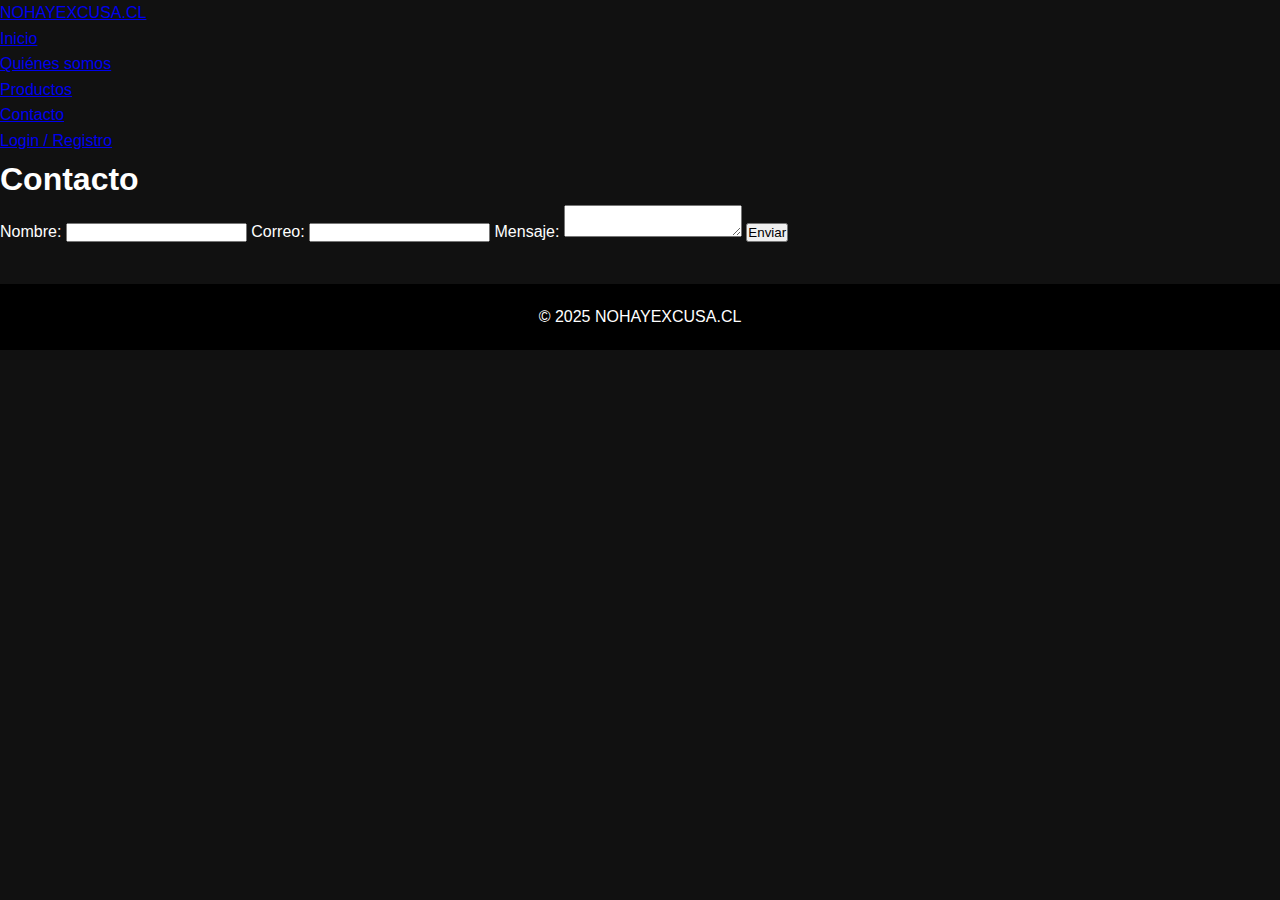
<file: contacto.html>
<!DOCTYPE html>
<html lang="es">
<head>
  <meta charset="UTF-8">
  <meta name="viewport" content="width=device-width, initial-scale=1.0">
  <title>Contacto - NOHAYEXCUSA.CL</title>
  <link rel="stylesheet" href="css/style.css">
</head>
<body>
  <header>
    <nav>
      <a href="index.html">NOHAYEXCUSA.CL</a>
      <ul>
        <li><a href="index.html">Inicio</a></li>
        <li><a href="nosotros.html">Quiénes somos</a></li>
        <li><a href="productos.html">Productos</a></li>
        <li><a href="contacto.html">Contacto</a></li>
        <li><a href="login.html">Login / Registro</a></li>
      </ul>
    </nav>
  </header>

  <main>
    <h1>Contacto</h1>
    <form id="contactForm" novalidate>
      <label for="contact-name">Nombre:</label>
      <input type="text" id="contact-name" maxlength="100" required>
      <span id="error-name"></span>

      <label for="contact-email">Correo:</label>
      <input type="email" id="contact-email" required pattern="^[a-zA-Z0-9._%+-]+@(duoc\.cl|profesor\.duoc\.cl|gmail\.com)$">
      <span id="error-email"></span>

      <label for="contact-message">Mensaje:</label>
      <textarea id="contact-message" maxlength="500" required></textarea>
      <span id="error-message"></span>

      <button type="submit">Enviar</button>
    </form>
    <div id="contact-success-msg"></div>
  </main>

  <footer>
    <p>&copy; 2025 NOHAYEXCUSA.CL</p>
  </footer>

  <script src="js/main.js" defer></script>
</body>
</html>
</file>
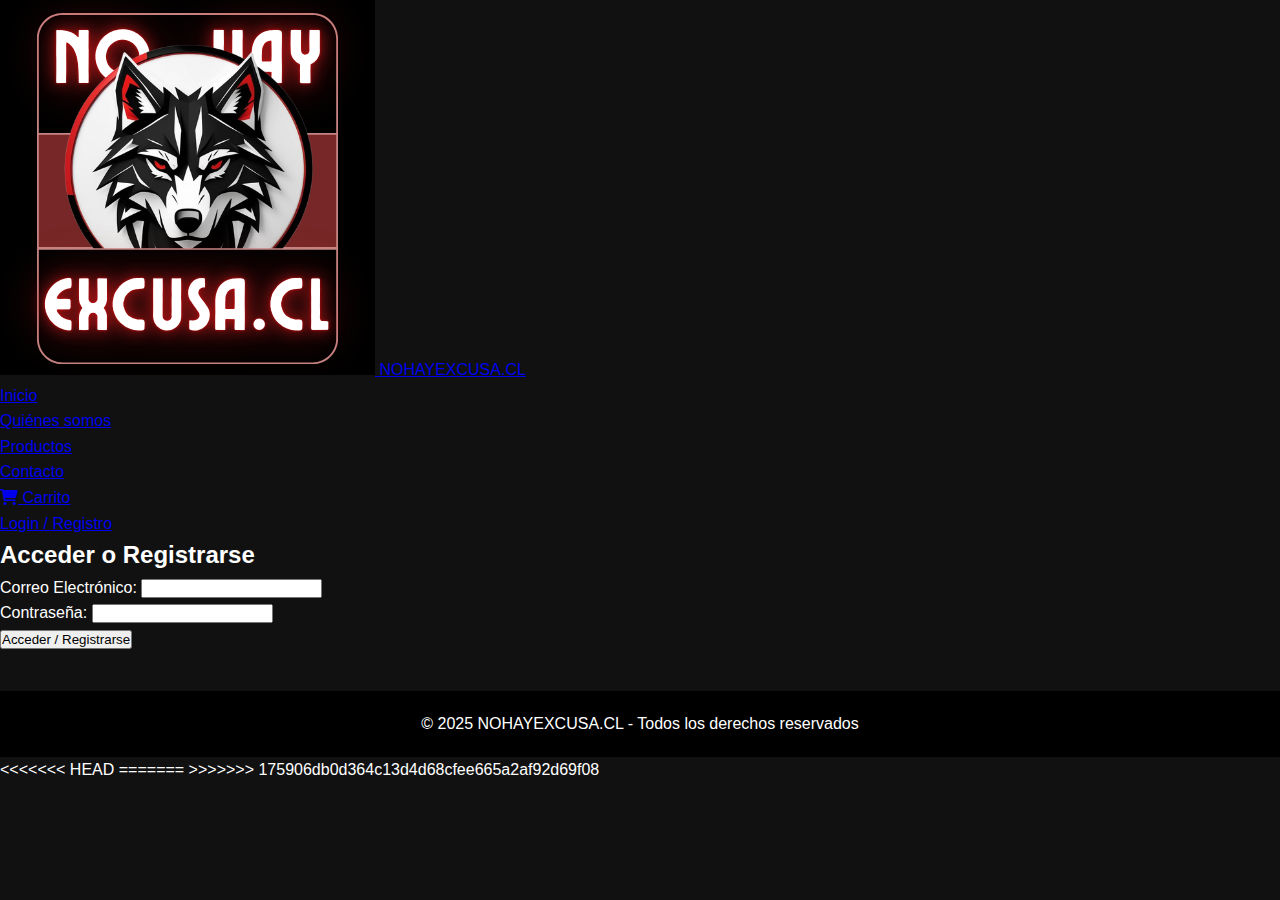
<file: login.html>
<!DOCTYPE html>
<html lang="es">
<head>
  <meta charset="UTF-8">
  <meta name="viewport" content="width=device-width, initial-scale=1.0">
  <title>Login / Registro - NOHAYEXCUSA.CL</title>
  <link rel="stylesheet" href="https://cdnjs.cloudflare.com/ajax/libs/font-awesome/6.0.0-beta3/css/all.min.css">
  <link rel="stylesheet" href="css/style.css">
</head>
<body>
  <header>
    <nav>
      <a href="index.html" class="brand">
        <img src="images/logo.png" alt="Logo de NOHAYEXCUSA.CL" class="logo">
        <span>NOHAYEXCUSA.CL</span>
      </a>
      <ul>
        <li><a href="index.html">Inicio</a></li>
        <li><a href="index.html#nosotros">Quiénes somos</a></li>
        <li><a href="index.html#productos">Productos</a></li>
        <li><a href="index.html#contacto">Contacto</a></li>
        <li><a href="index.html#carrito"><i class="fas fa-shopping-cart"></i> Carrito</a></li>
        <li><a href="login.html">Login / Registro</a></li>
      </ul>
    </nav>
  </header>

  <main>
    <div class="form-container">
      <h2>Acceder o Registrarse</h2>
      <form id="loginForm" novalidate>
        <div class="form-group">
          <label for="login-email">Correo Electrónico:</label>
          <input 
            type="email" 
            id="login-email" 
            name="login-email" 
            maxlength="100" 
            required
            pattern="^[a-zA-Z0-9._%+-]+@(duoc\.cl|profesor\.duoc\.cl|gmail\.com)$"
            aria-describedby="error-email">
          <span class="error-msg" id="error-email"></span>
        </div>

        <div class="form-group">
          <label for="login-password">Contraseña:</label>
          <input 
            type="password" 
            id="login-password" 
            name="login-password" 
            minlength="4" 
            maxlength="10" 
            required 
            aria-describedby="error-password">
          <span class="error-msg" id="error-password"></span>
        </div>

        <button type="submit" class="btn">Acceder / Registrarse</button>
      </form>
      <div id="login-msg" class="login-msg" role="status" aria-live="polite"></div>
    </div>
  </main>

  <footer>
    <p>&copy; 2025 NOHAYEXCUSA.CL - Todos los derechos reservados</p>
  </footer>

  <script src="js/login.js"></script>
</body>
<<<<<<< HEAD
</html>
=======
</html>
>>>>>>> 175906db0d364c13d4d68cfee665a2af92d69f08
</file>
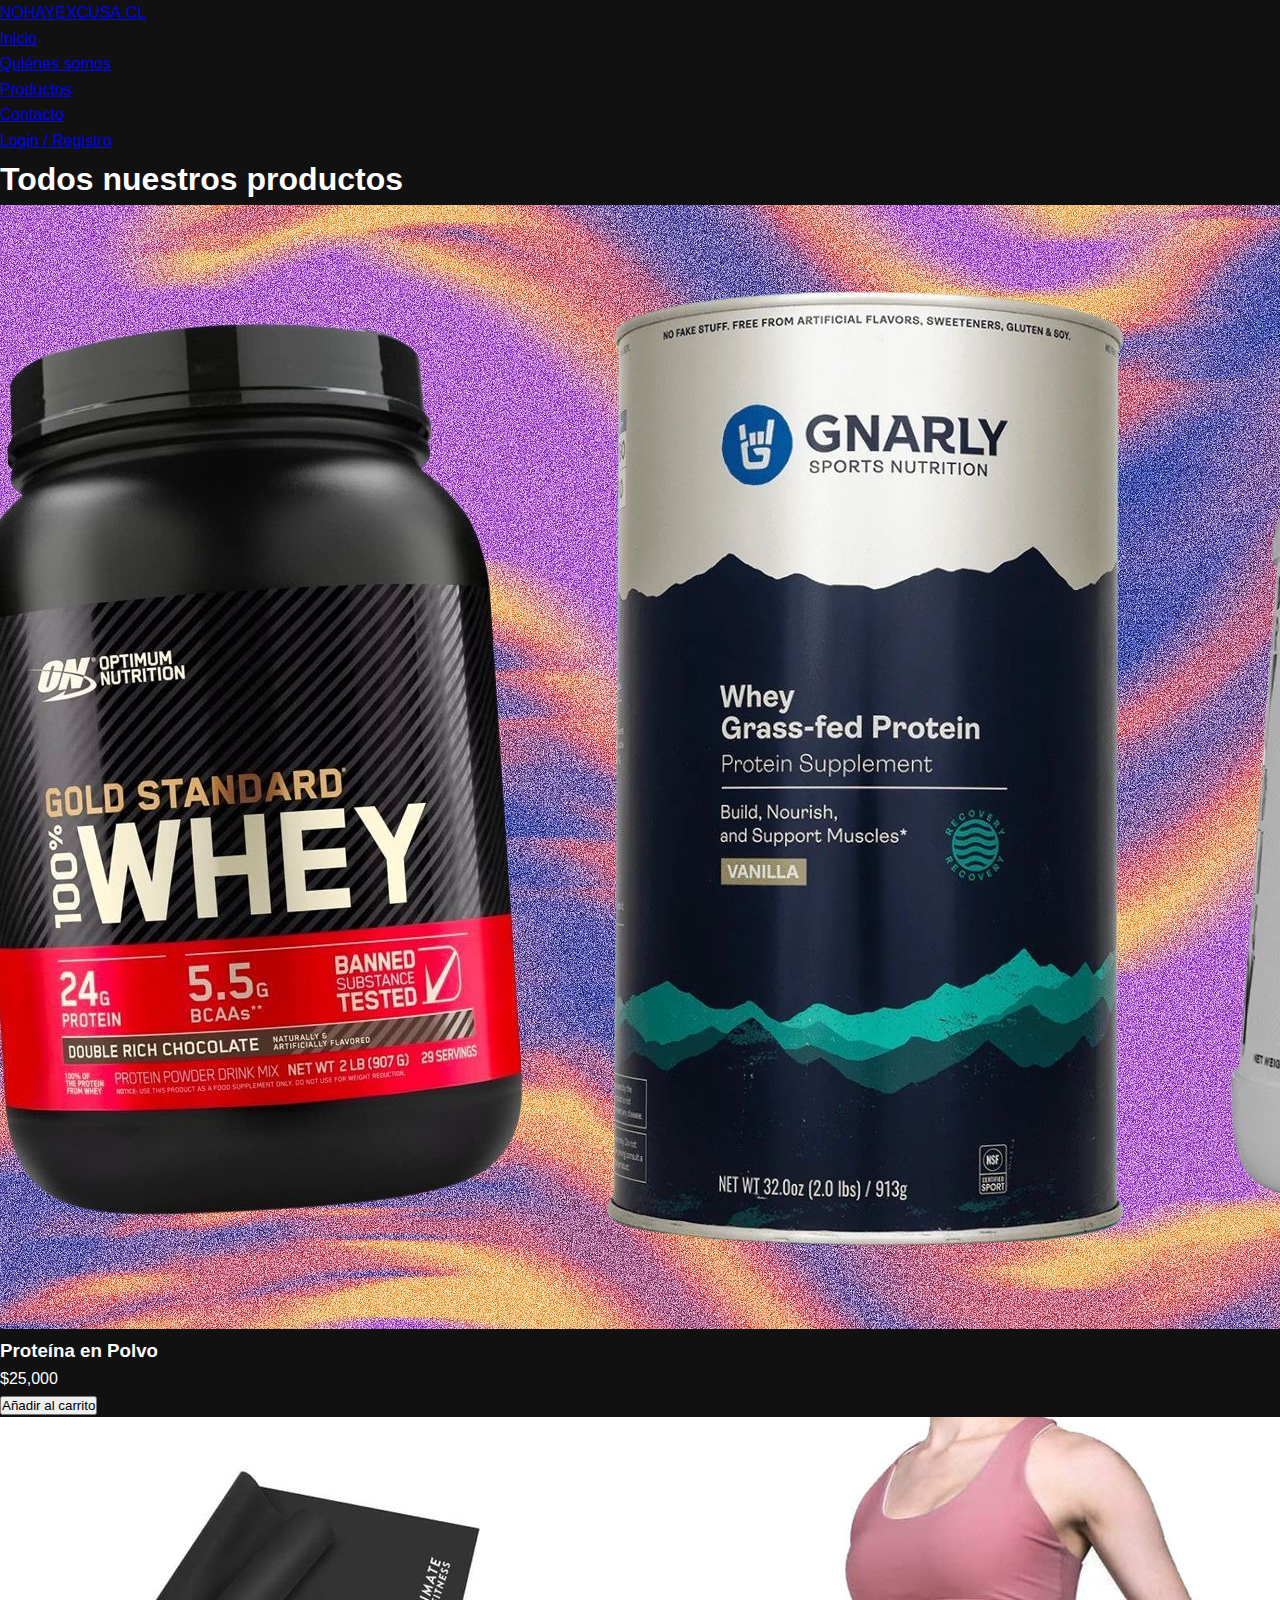
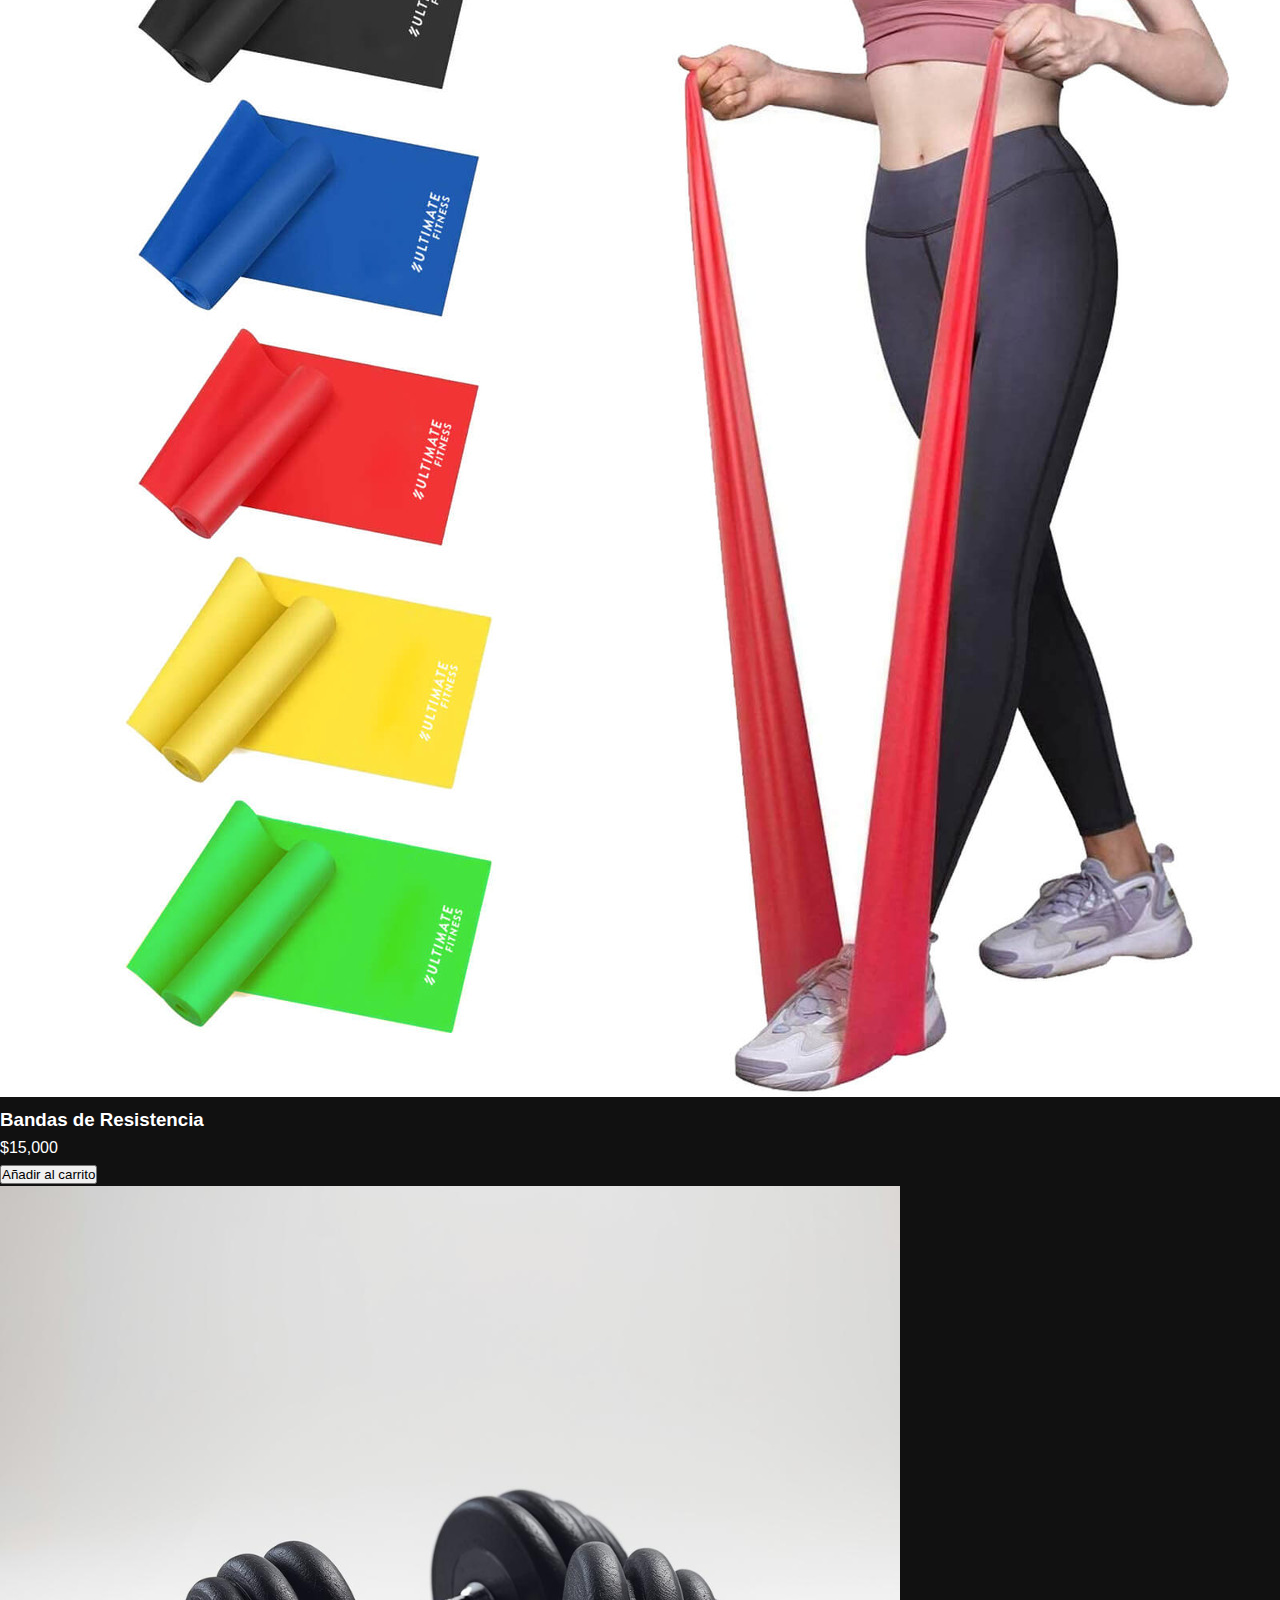
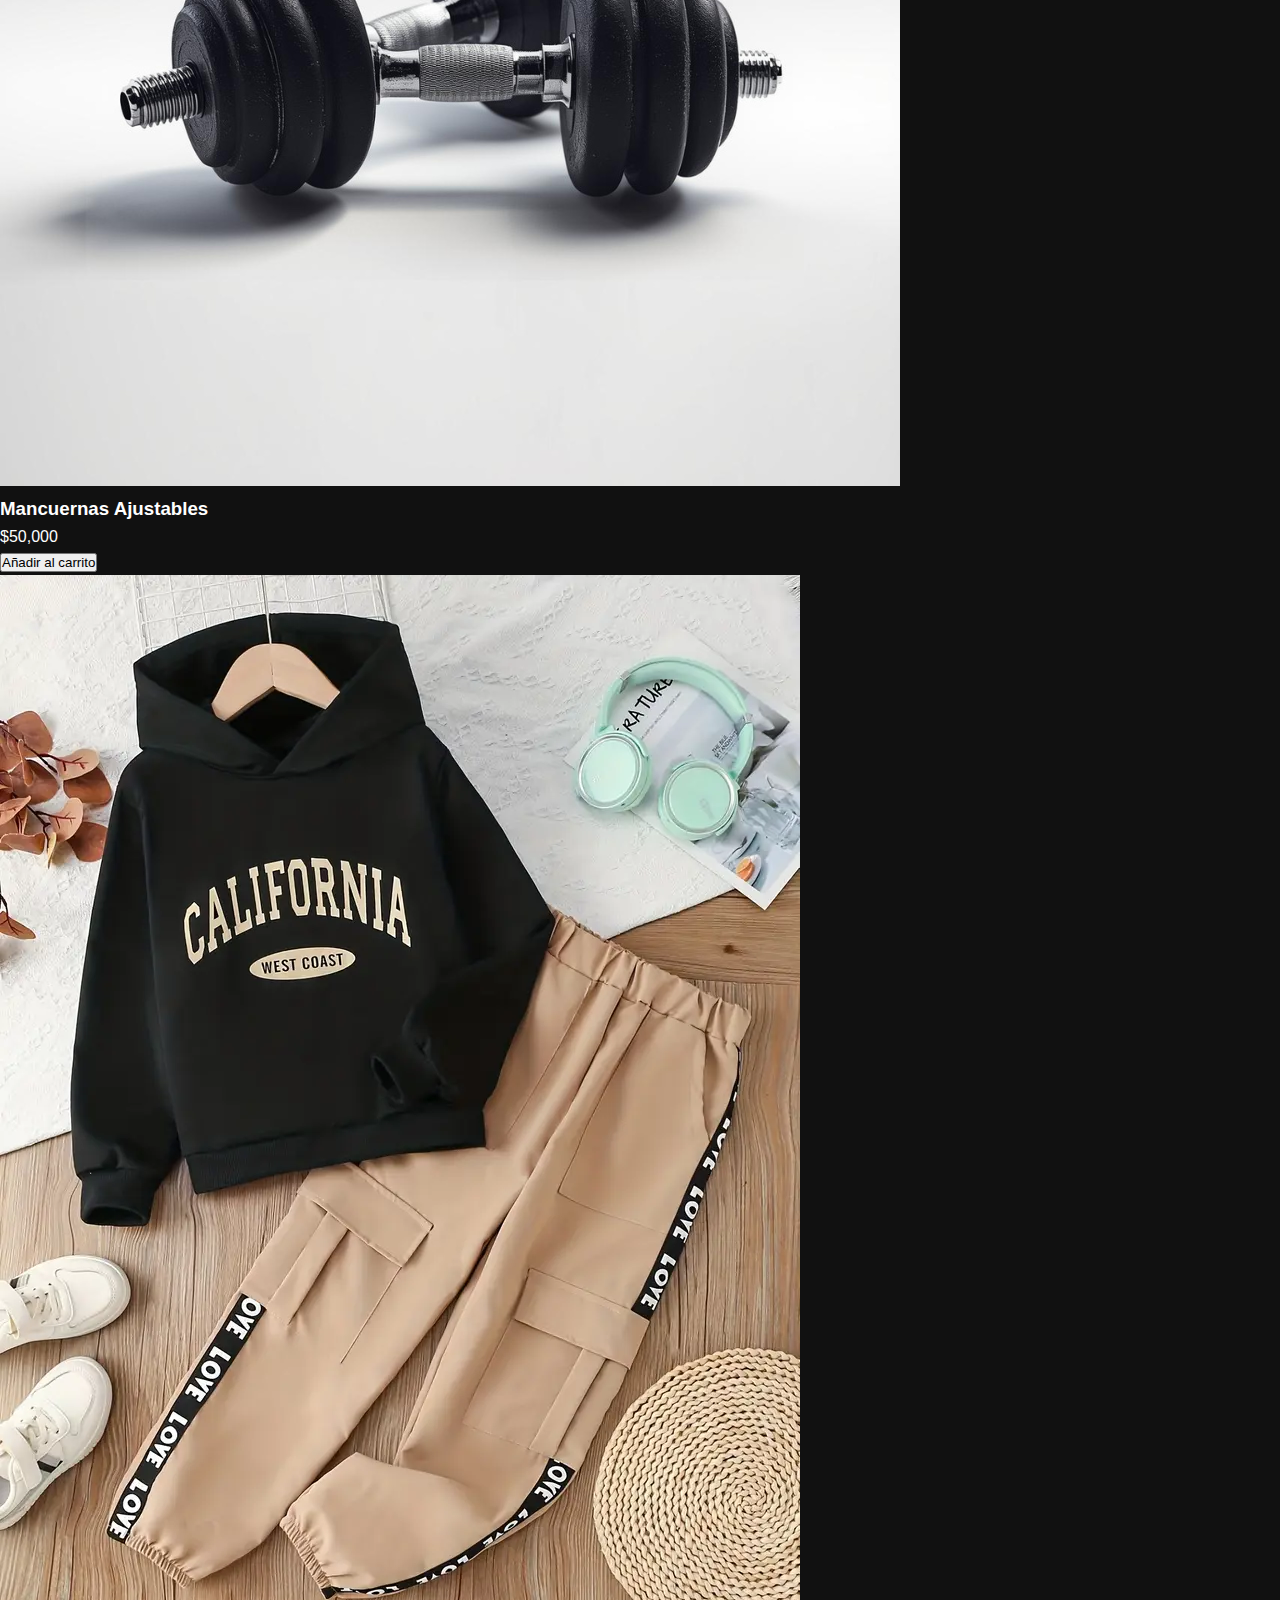
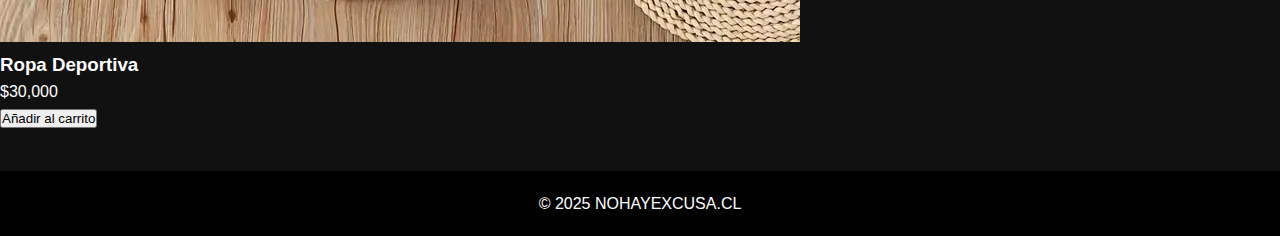
<file: productos.html>
<!DOCTYPE html>
<html lang="es">
<head>
  <meta charset="UTF-8">
  <meta name="viewport" content="width=device-width, initial-scale=1.0">
  <title>Productos - NOHAYEXCUSA.CL</title>
  <link rel="stylesheet" href="css/style.css">
</head>
<body>
  <header>
    <nav>
      <a href="index.html">NOHAYEXCUSA.CL</a>
      <ul>
        <li><a href="index.html">Inicio</a></li>
        <li><a href="nosotros.html">Quiénes somos</a></li>
        <li><a href="productos.html">Productos</a></li>
        <li><a href="contacto.html">Contacto</a></li>
        <li><a href="login.html">Login / Registro</a></li>
      </ul>
    </nav>
  </header>

  <main>
    <h1>Todos nuestros productos</h1>
    <div id="product-list" class="productos-container"></div>
  </main>

  <footer>
    <p>&copy; 2025 NOHAYEXCUSA.CL</p>
  </footer>

  <script src="js/main.js" defer></script>
</body>
</html>
</file>
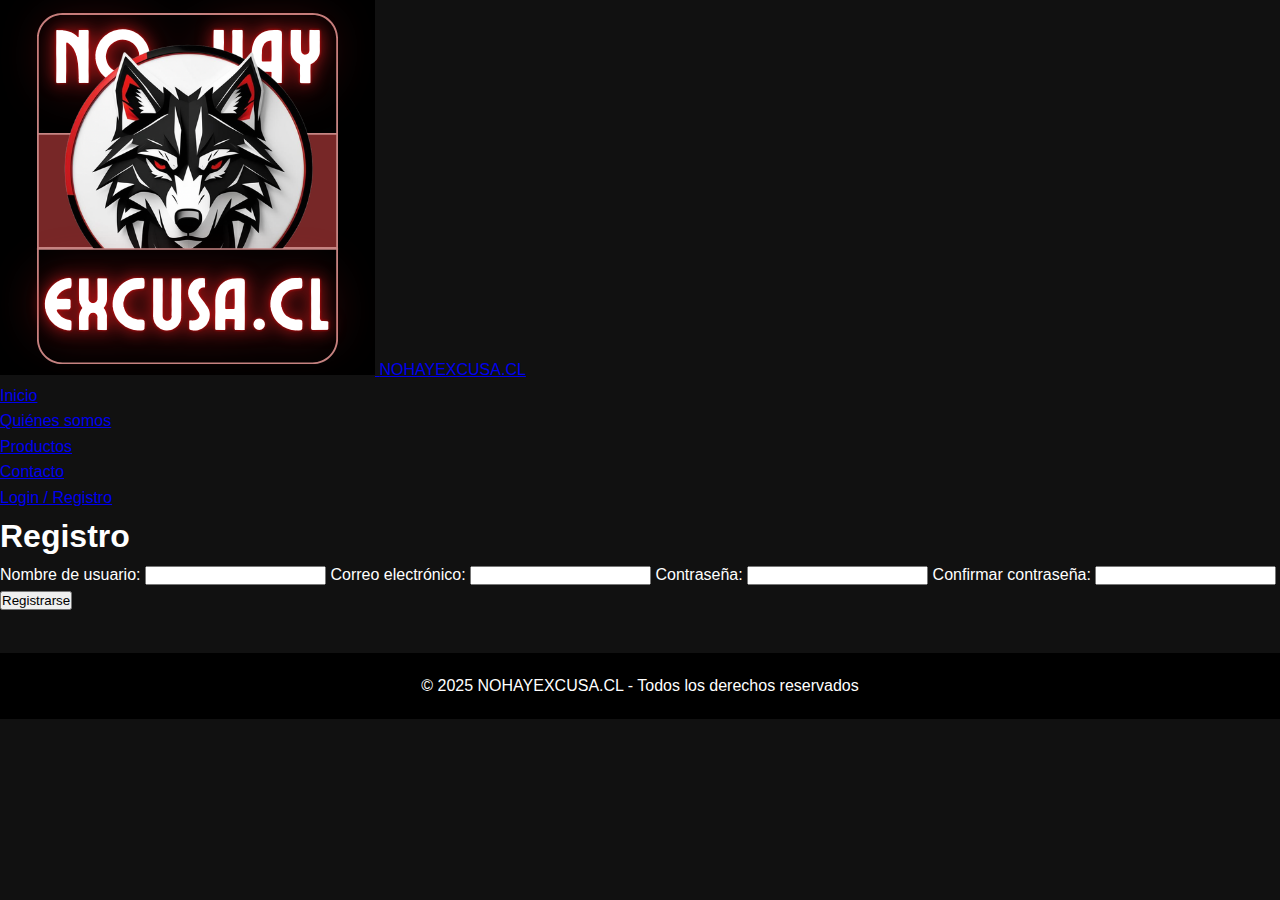
<file: registro.html>
<!DOCTYPE html>
<html lang="es">
<head>
  <meta charset="utf-8" />
  <meta name="viewport" content="width=device-width, initial-scale=1" />
  <meta name="description" content="Registro en NOHAYEXCUSA.CL - Crea tu cuenta para acceder a la tienda." />
  <title>Registro - NOHAYEXCUSA.CL</title>
  <link rel="stylesheet" href="css/style.css">
  <link rel="icon" href="images/logo.png" type="image/png">
</head>
<body>
  <header>
    <nav>
      <a href="index.html" class="brand">
        <img src="images/logo.png" alt="Logo NOHAYEXCUSA.CL" class="logo">
        <span>NOHAYEXCUSA.CL</span>
      </a>
      <ul>
        <li><a href="index.html">Inicio</a></li>
        <li><a href="index.html#nosotros">Quiénes somos</a></li>
        <li><a href="productos.html">Productos</a></li>
        <li><a href="index.html#contacto">Contacto</a></li>
        <li><a href="login.html">Login / Registro</a></li>
      </ul>
    </nav>
  </header>

  <main>
    <h1>Registro</h1>
    <form id="registerForm">
      <label for="username">Nombre de usuario:</label>
      <input type="text" id="username" maxlength="50" required>

      <label for="email">Correo electrónico:</label>
      <input type="email" id="email" maxlength="100" required>

      <label for="password">Contraseña:</label>
      <input type="password" id="password" maxlength="20" required>

      <label for="confirmPassword">Confirmar contraseña:</label>
      <input type="password" id="confirmPassword" maxlength="20" required>

      <button type="submit" class="btn">Registrarse</button>
    </form>
    <div id="register-msg"></div>
  </main>

  <footer>
    <p>&copy; 2025 NOHAYEXCUSA.CL - Todos los derechos reservados</p>
  </footer>

  <script>
    const registerForm = document.getElementById('registerForm');
    const registerMsg = document.getElementById('register-msg');

    registerForm.addEventListener('submit', e => {
      e.preventDefault();
      const username = document.getElementById('username').value.trim();
      const email = document.getElementById('email').value.trim();
      const password = document.getElementById('password').value;
      const confirmPassword = document.getElementById('confirmPassword').value;

      if (!username || !email || !password || !confirmPassword) {
        registerMsg.textContent = 'Todos los campos son obligatorios';
        registerMsg.style.color = '#e53935';
        return;
      }
      if (password !== confirmPassword) {
        registerMsg.textContent = 'Las contraseñas no coinciden';
        registerMsg.style.color = '#e53935';
        return;
      }

      registerMsg.textContent = '¡Registro exitoso!';
      registerMsg.style.color = '#4CAF50';
      registerForm.reset();
    });
  </script>
</body>
</html>
</file>
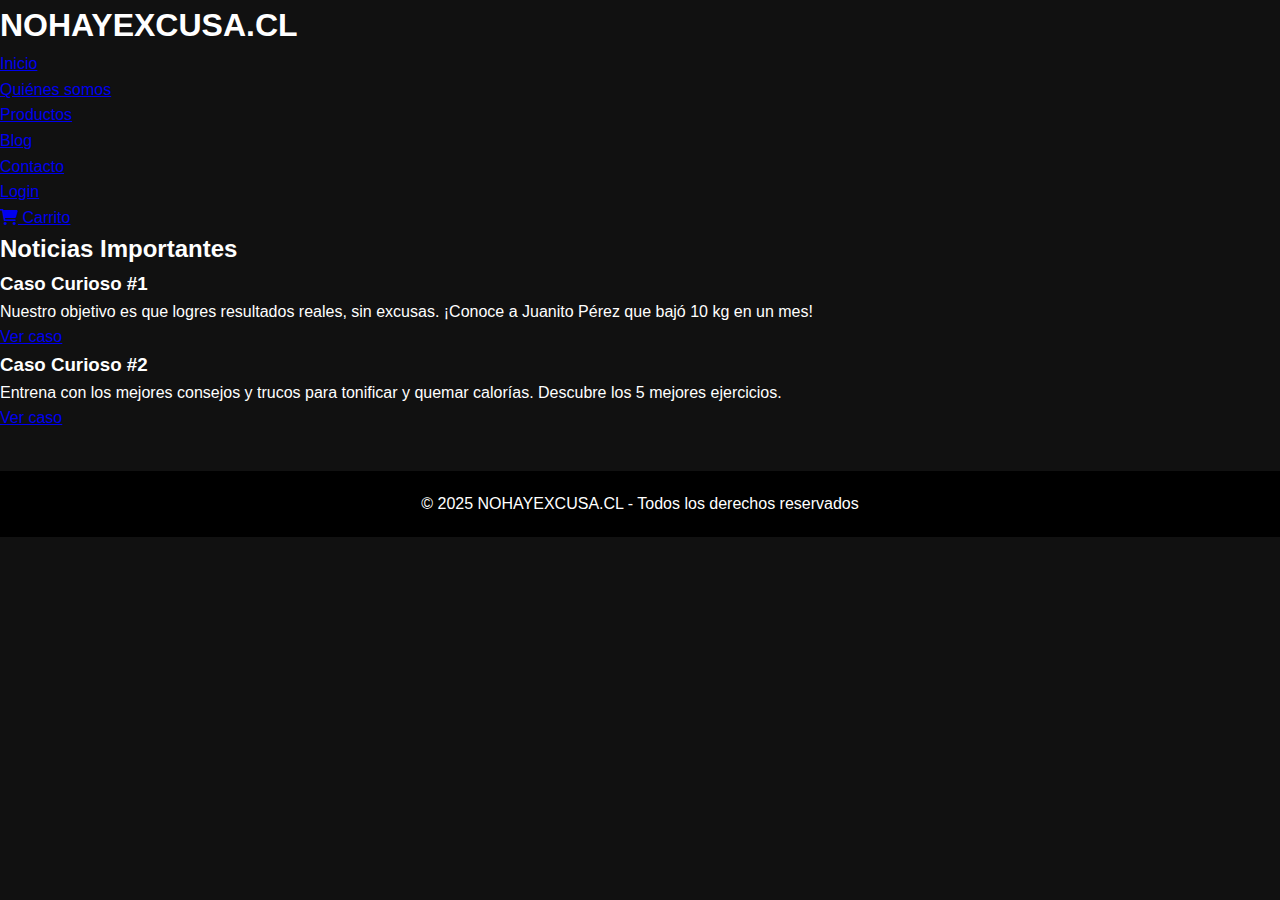
<file: paginas/blog.html>
<!DOCTYPE html>
<html lang="es">
<head>
  <meta charset="UTF-8">
  <meta name="viewport" content="width=device-width, initial-scale=1.0">
  <title>Blog - No Hay Excusa</title>
  <link rel="stylesheet" href="../css/style.css">
  <link rel="stylesheet" href="https://cdnjs.cloudflare.com/ajax/libs/font-awesome/6.0.0-beta3/css/all.min.css">
</head>
<body>
  <!-- Navbar - Se debe replicar el mismo menú en cada página para la navegación -->
  <header>
    <nav>
      <h1>NOHAYEXCUSA.CL</h1>
      <ul>
        <li><a href="../index.html">Inicio</a></li>
        <li><a href="nosotros.html">Quiénes somos</a></li>
        <li><a href="productos.html">Productos</a></li>
        <li><a href="blog.html">Blog</a></li>
        <li><a href="contacto.html">Contacto</a></li>
        <li><a href="login.html">Login</a></li>
        <li><a href="carrito.html"><i class="fas fa-shopping-cart"></i> Carrito</a></li>
      </ul>
    </nav>
  </header>

  <!-- Contenido de la página del blog -->
  <section id="blog-section">
    <h2>Noticias Importantes</h2>
    <div class="blog-post">
      <h3>Caso Curioso #1</h3>
      <p>Nuestro objetivo es que logres resultados reales, sin excusas. ¡Conoce a Juanito Pérez que bajó 10 kg en un mes!</p>
      <a href="detalle-blog1.html" class="btn">Ver caso</a>
    </div>
    <div class="blog-post">
      <h3>Caso Curioso #2</h3>
      <p>Entrena con los mejores consejos y trucos para tonificar y quemar calorías. Descubre los 5 mejores ejercicios.</p>
      <a href="detalle-blog2.html" class="btn">Ver caso</a>
    </div>
  </section>

  <!-- Footer -->
  <footer>
    <p>&copy; 2025 NOHAYEXCUSA.CL - Todos los derechos reservados</p>
  </footer>

  <!-- Scripts -->
  <script src="../js/main.js"></script>
  <script src="../js/validacion.js"></script>
  <script src="../js/productos.js"></script>
</body>
</html>
</file>
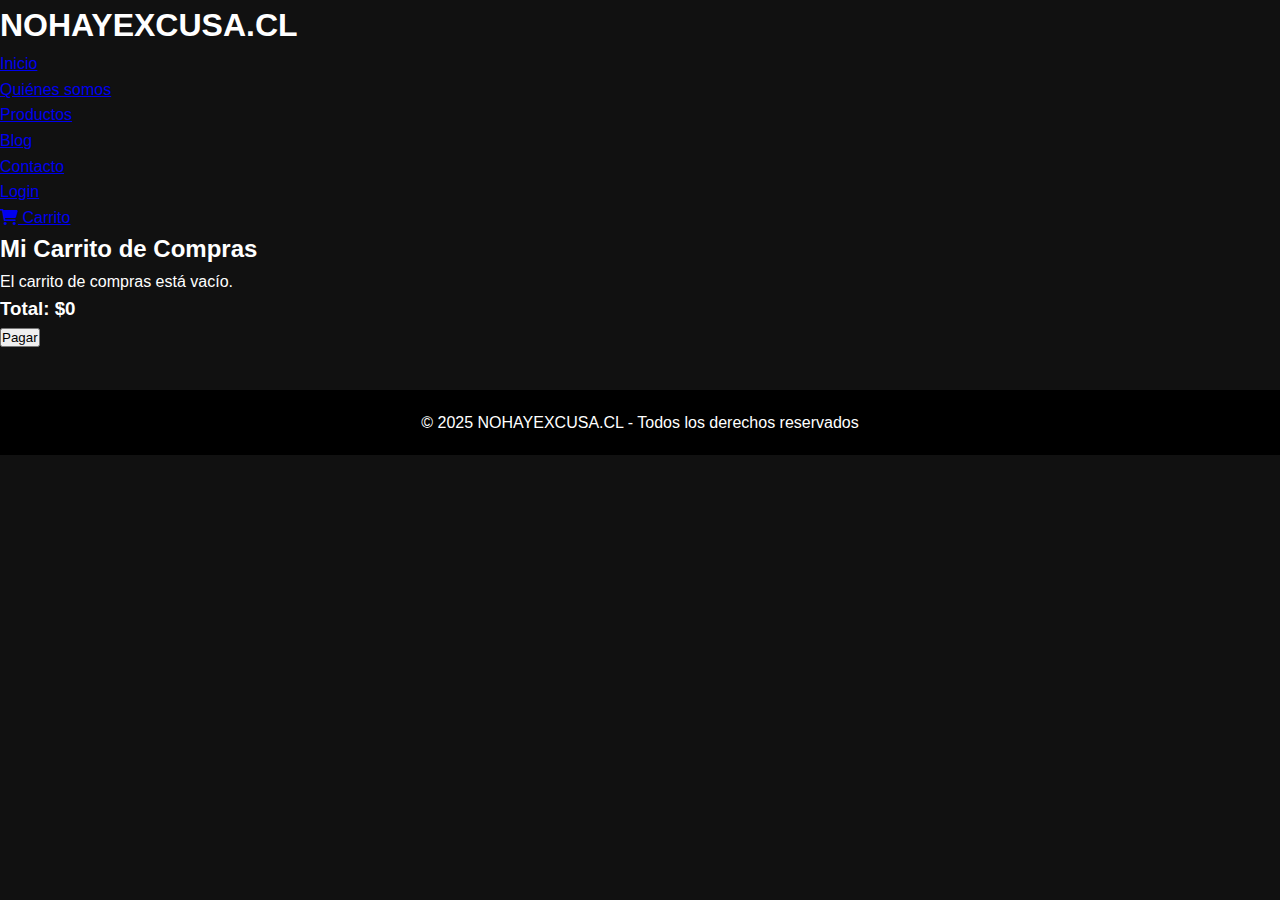
<file: paginas/carrito.html>
<!DOCTYPE html>
<html lang="es">
<head>
  <meta charset="UTF-8">
  <meta name="viewport" content="width=device-width, initial-scale=1.0">
  <title>Carrito de Compras - No Hay Excusa</title>
  <link rel="stylesheet" href="../css/style.css">
  <link rel="stylesheet" href="https://cdnjs.cloudflare.com/ajax/libs/font-awesome/6.0.0-beta3/css/all.min.css">
</head>
<body>
  <!-- Navbar -->
  <header>
    <nav>
      <h1>NOHAYEXCUSA.CL</h1>
      <ul>
        <li><a href="../index.html">Inicio</a></li>
        <li><a href="nosotros.html">Quiénes somos</a></li>
        <li><a href="productos.html">Productos</a></li>
        <li><a href="blog.html">Blog</a></li>
        <li><a href="contacto.html">Contacto</a></li>
        <li><a href="login.html">Login</a></li>
        <li><a href="carrito.html"><i class="fas fa-shopping-cart"></i> Carrito</a></li>
      </ul>
    </nav>
  </header>

  <!-- Contenido del carrito de compras -->
  <section id="carrito-section">
    <h2>Mi Carrito de Compras</h2>
    <div id="carrito-container">
      <!-- Los items del carrito se renderizarán aquí -->
    </div>
    <div class="carrito-total">
      <h3>Total: <span id="total-carrito">$0</span></h3>
      <button class="btn-checkout">Pagar</button>
    </div>
  </section>

  <!-- Footer -->
  <footer>
    <p>&copy; 2025 NOHAYEXCUSA.CL - Todos los derechos reservados</p>
  </footer>

  <!-- Scripts -->
  <script src="../js/main.js"></script>
  <script src="../js/validacion.js"></script>
  <script src="../js/productos.js"></script>
  <script>
    // Se ejecuta la función de renderizado del carrito al cargar la página
    document.addEventListener('DOMContentLoaded', renderizarCarrito);
  </script>
</body>
</html>
</file>
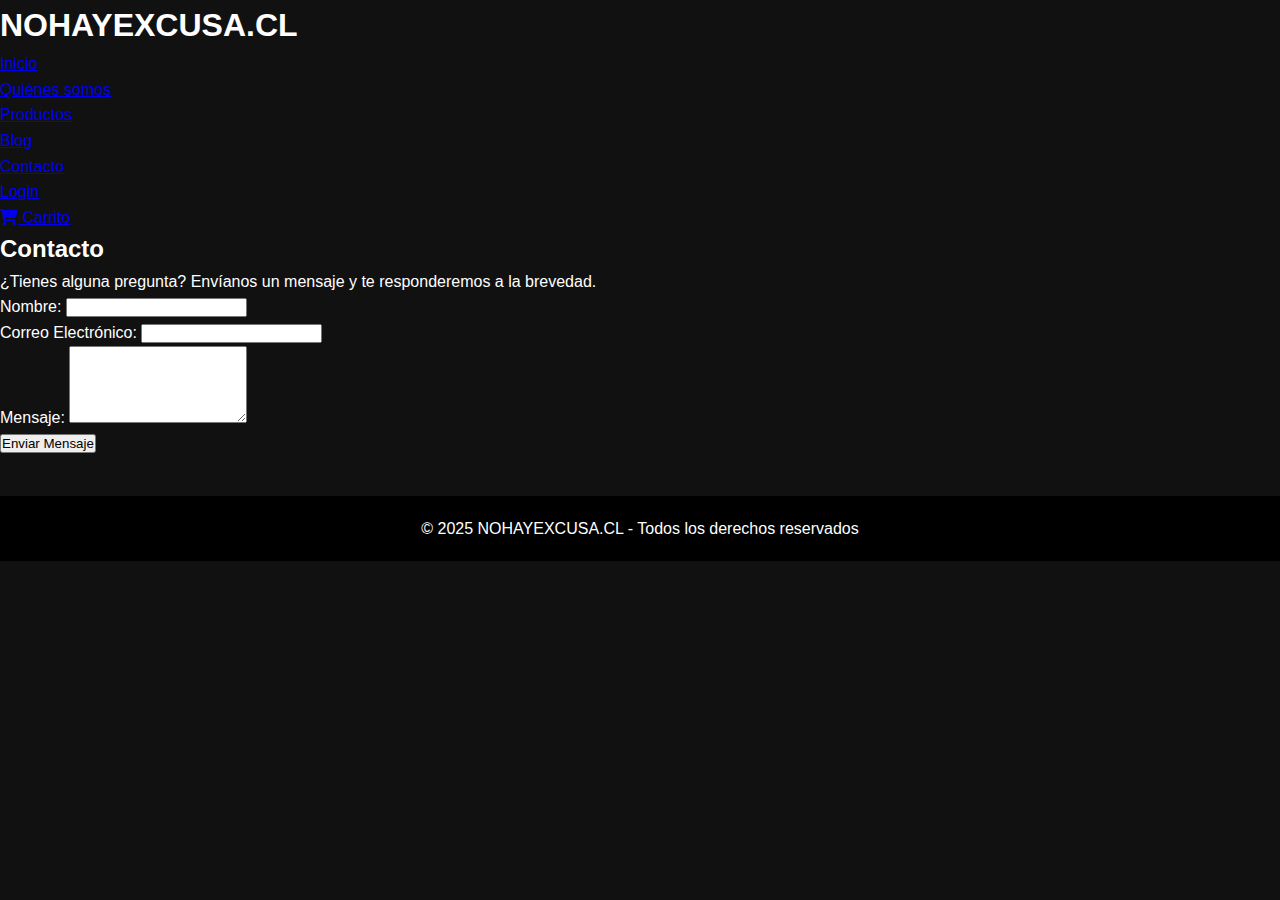
<file: paginas/contacto.html>
<!DOCTYPE html>
<html lang="es">
<head>
  <meta charset="UTF-8">
  <meta name="viewport" content="width=device-width, initial-scale=1.0">
  <title>Contacto - No Hay Excusa</title>
  <link rel="stylesheet" href="../css/style.css">
  <link rel="stylesheet" href="https://cdnjs.cloudflare.com/ajax/libs/font-awesome/6.0.0-beta3/css/all.min.css">
</head>
<body>
  <!-- Navbar - Se debe replicar el mismo menú en cada página para la navegación -->
  <header>
    <nav>
      <h1>NOHAYEXCUSA.CL</h1>
      <ul>
        <li><a href="../index.html">Inicio</a></li>
        <li><a href="nosotros.html">Quiénes somos</a></li>
        <li><a href="productos.html">Productos</a></li>
        <li><a href="blog.html">Blog</a></li>
        <li><a href="contacto.html">Contacto</a></li>
        <li><a href="login.html">Login</a></li>
        <li><a href="carrito.html"><i class="fas fa-shopping-cart"></i> Carrito</a></li>
      </ul>
    </nav>
  </header>

  <!-- Contenido de la página de contacto -->
  <section id="contacto-section">
    <h2>Contacto</h2>
    <p>¿Tienes alguna pregunta? Envíanos un mensaje y te responderemos a la brevedad.</p>
    <form id="contactForm">
      <div>
        <label for="contact-name">Nombre:</label>
        <input type="text" id="contact-name" name="contact-name" required>
      </div>
      <div>
        <label for="contact-email">Correo Electrónico:</label>
        <input type="email" id="contact-email" name="contact-email" required>
      </div>
      <div>
        <label for="contact-message">Mensaje:</label>
        <textarea id="contact-message" name="contact-message" rows="5" required></textarea>
      </div>
      <button type="submit">Enviar Mensaje</button>
    </form>
  </section>

  <!-- Footer -->
  <footer>
    <p>&copy; 2025 NOHAYEXCUSA.CL - Todos los derechos reservados</p>
  </footer>

  <!-- Scripts -->
  <script src="../js/main.js"></script>
  <script src="../js/validacion.js"></script>
  <script src="../js/productos.js"></script>
</body>
</html>
</file>
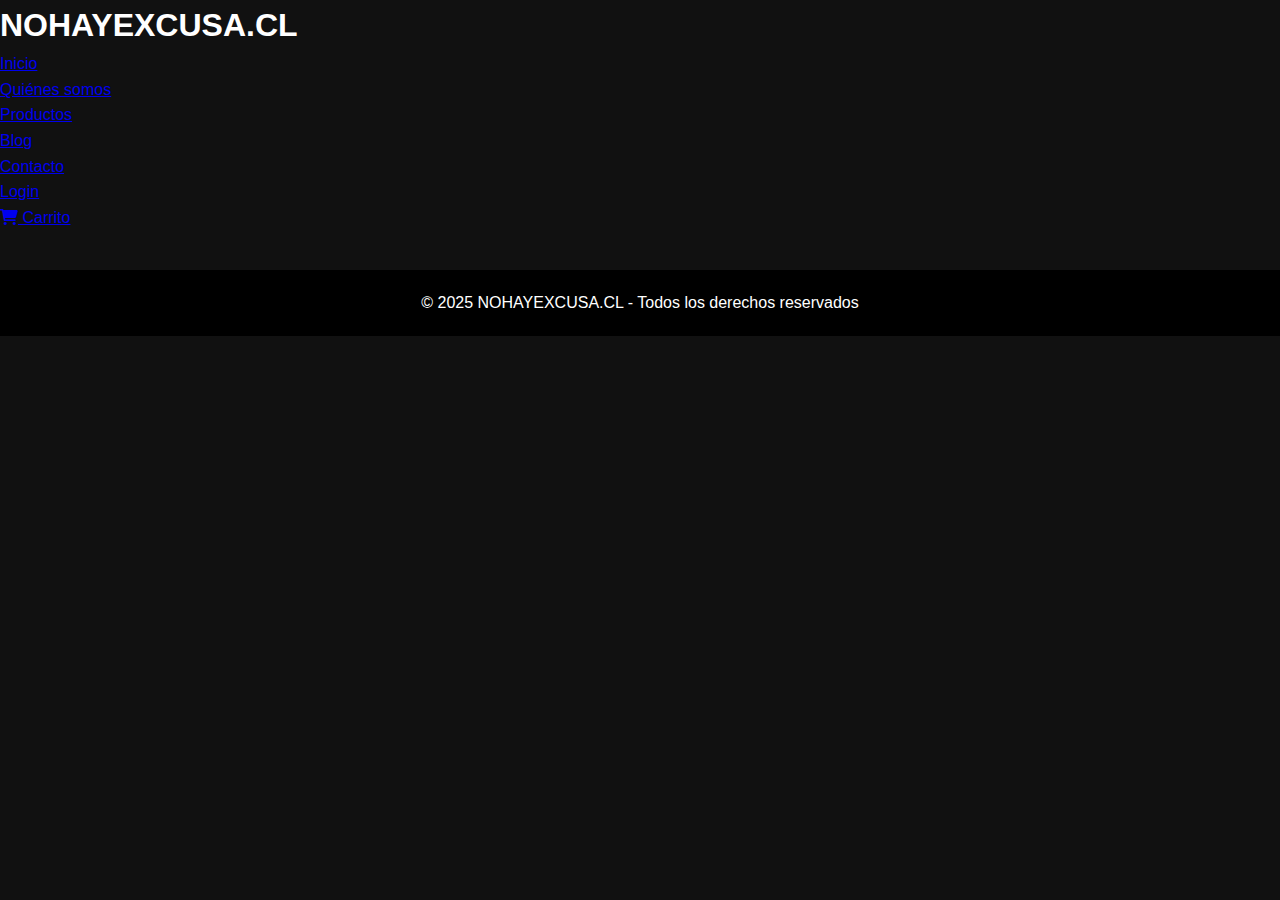
<file: paginas/detalle-producto.html>
<!DOCTYPE html>
<html lang="es">
<head>
  <meta charset="UTF-8">
  <meta name="viewport" content="width=device-width, initial-scale=1.0">
  <title>Detalle de Producto - No Hay Excusa</title>
  <link rel="stylesheet" href="../css/style.css">
  <link rel="stylesheet" href="https://cdnjs.cloudflare.com/ajax/libs/font-awesome/6.0.0-beta3/css/all.min.css">
</head>
<body>
  <!-- Navbar -->
  <header>
    <nav>
      <h1>NOHAYEXCUSA.CL</h1>
      <ul>
        <li><a href="../index.html">Inicio</a></li>
        <li><a href="nosotros.html">Quiénes somos</a></li>
        <li><a href="productos.html">Productos</a></li>
        <li><a href="blog.html">Blog</a></li>
        <li><a href="contacto.html">Contacto</a></li>
        <li><a href="login.html">Login</a></li>
        <li><a href="carrito.html"><i class="fas fa-shopping-cart"></i> Carrito</a></li>
      </ul>
    </nav>
  </header>

  <!-- Contenido de la página de detalle de producto -->
  <section id="detalle-producto-section">
    <div id="detalle-producto-container">
      <!-- El detalle del producto se renderizará aquí -->
    </div>
  </section>

  <!-- Footer -->
  <footer>
    <p>&copy; 2025 NOHAYEXCUSA.CL - Todos los derechos reservados</p>
  </footer>

  <!-- Scripts -->
  <script src="../js/main.js"></script>
  <script src="../js/validacion.js"></script>
  <script src="../js/productos.js"></script>
  <script>
    // Lógica para cargar el detalle del producto
    document.addEventListener('DOMContentLoaded', () => {
      const urlParams = new URLSearchParams(window.location.search);
      const productoId = parseInt(urlParams.get('id'));
      
      const producto = productos.find(p => p.id === productoId);
      const container = document.getElementById('detalle-producto-container');

      if (producto) {
        container.innerHTML = `
          <div class="product-detail-card">
            <img src="${producto.imagen}" alt="Imagen de ${producto.nombre}" />
            <div>
              <h2>${producto.nombre}</h2>
              <p>Precio: <strong>$${producto.precio.toLocaleString()}</strong></p>
              <p>Descripción: Lorem ipsum dolor sit amet, consectetur adipiscing elit. Sed do eiusmod tempor incididunt ut labore et dolore magna aliqua.</p>
              <button class="add-to-cart-btn" data-id="${producto.id}">Añadir al carrito</button>
            </div>
          </div>
        `;
      } else {
        container.innerHTML = '<p>Producto no encontrado.</p>';
      }
    });
  </script>
</body>
</html>
</file>
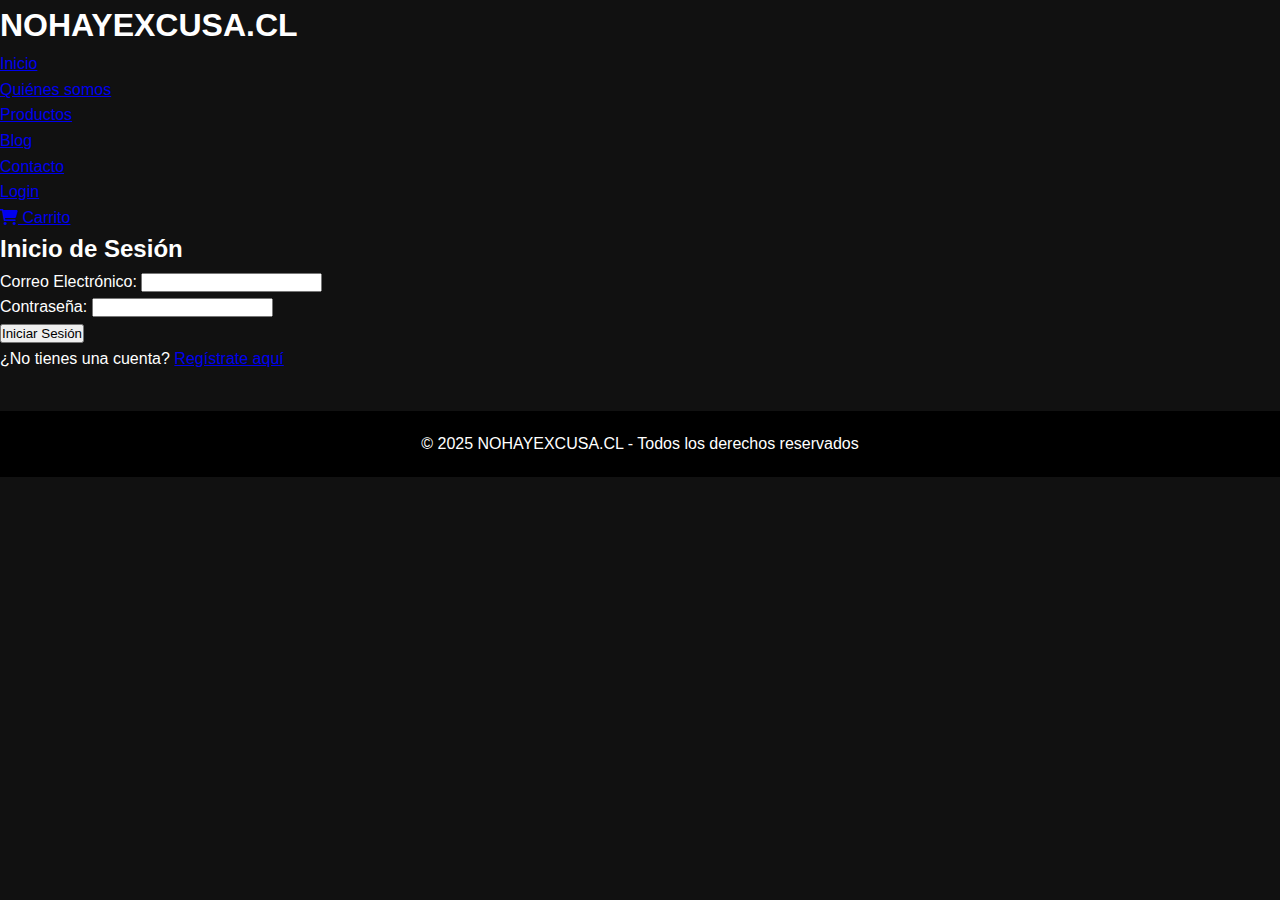
<file: paginas/login.html>
<!DOCTYPE html>
<html lang="es">
<head>
  <meta charset="UTF-8">
  <meta name="viewport" content="width=device-width, initial-scale=1.0">
  <title>Login - No Hay Excusa</title>
  <link rel="stylesheet" href="../css/style.css">
  <link rel="stylesheet" href="https://cdnjs.cloudflare.com/ajax/libs/font-awesome/6.0.0-beta3/css/all.min.css">
</head>
<body>
  <!-- Navbar -->
  <header>
    <nav>
      <h1>NOHAYEXCUSA.CL</h1>
      <ul>
        <li><a href="../index.html">Inicio</a></li>
        <li><a href="nosotros.html">Quiénes somos</a></li>
        <li><a href="productos.html">Productos</a></li>
        <li><a href="blog.html">Blog</a></li>
        <li><a href="contacto.html">Contacto</a></li>
        <li><a href="login.html">Login</a></li>
        <li><a href="carrito.html"><i class="fas fa-shopping-cart"></i> Carrito</a></li>
      </ul>
    </nav>
  </header>

  <!-- Contenido del login/registro -->
  <section id="login-section">
    <h2>Inicio de Sesión</h2>
    <form id="loginForm">
      <div class="form-group">
        <label for="login-email">Correo Electrónico:</label>
        <input type="email" id="login-email" name="login-email" required>
        <span class="error-msg" id="error-login-email"></span>
      </div>
      <div class="form-group">
        <label for="login-password">Contraseña:</label>
        <input type="password" id="login-password" name="login-password" required>
        <span class="error-msg" id="error-login-password"></span>
      </div>
      <button type="submit">Iniciar Sesión</button>
    </form>
    <p>¿No tienes una cuenta? <a href="registro.html">Regístrate aquí</a></p>
  </section>

  <!-- Footer -->
  <footer>
    <p>&copy; 2025 NOHAYEXCUSA.CL - Todos los derechos reservados</p>
  </footer>

  <!-- Scripts -->
  <script src="../js/main.js"></script>
  <script src="../js/validacion.js"></script>
  <script src="../js/productos.js"></script>
</body>
</html>
</file>
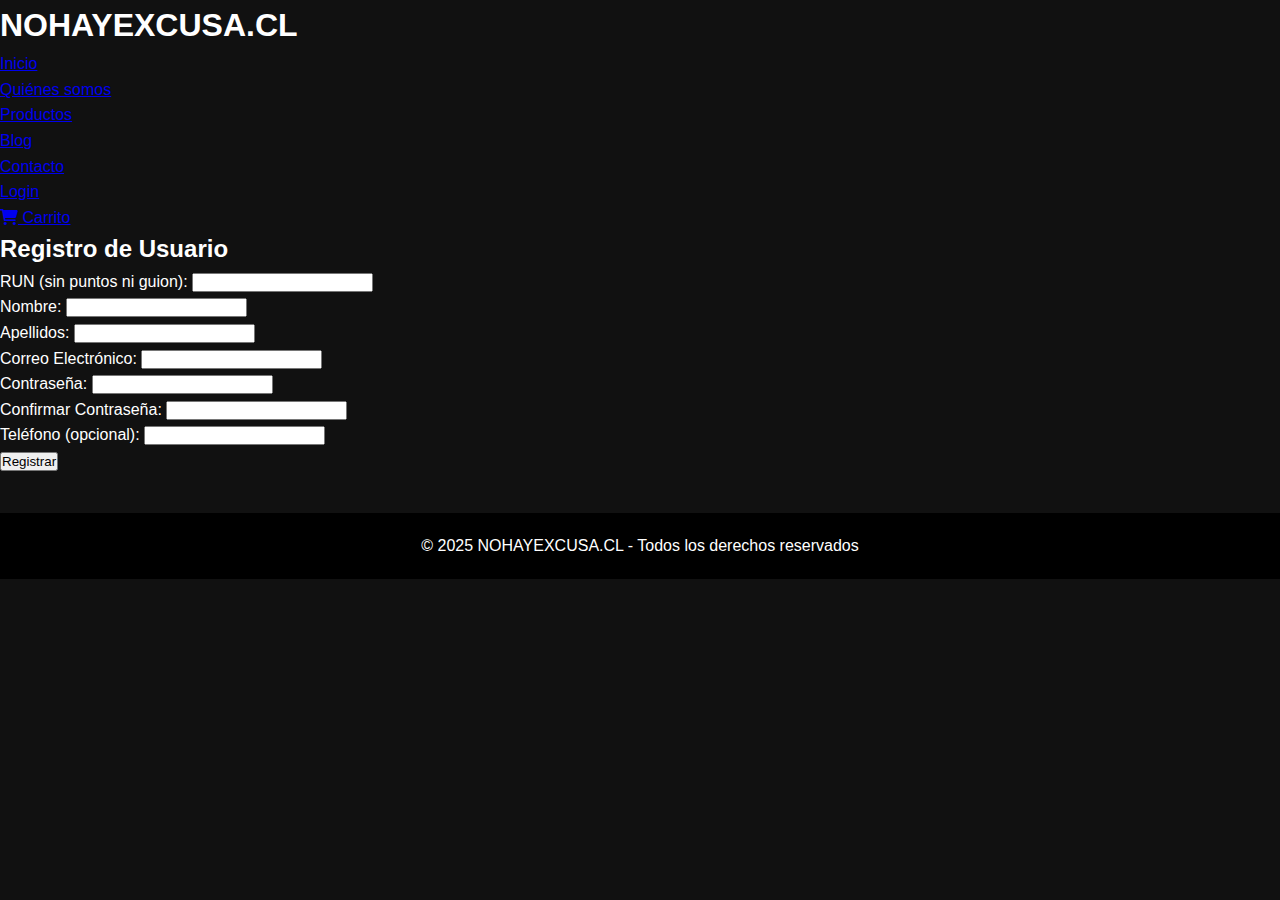
<file: paginas/registro.html>
<!DOCTYPE html>
<html lang="es">
<head>
  <meta charset="UTF-8">
  <meta name="viewport" content="width=device-width, initial-scale=1.0">
  <title>Registro - No Hay Excusa</title>
  <link rel="stylesheet" href="../css/style.css">
  <link rel="stylesheet" href="https://cdnjs.cloudflare.com/ajax/libs/font-awesome/6.0.0-beta3/css/all.min.css">
</head>
<body>
  <!-- Navbar - Se debe replicar el mismo menú en cada página para la navegación -->
  <header>
    <nav>
      <h1>NOHAYEXCUSA.CL</h1>
      <ul>
        <li><a href="../index.html">Inicio</a></li>
        <li><a href="nosotros.html">Quiénes somos</a></li>
        <li><a href="productos.html">Productos</a></li>
        <li><a href="blog.html">Blog</a></li>
        <li><a href="contacto.html">Contacto</a></li>
        <li><a href="login.html">Login</a></li>
        <li><a href="carrito.html"><i class="fas fa-shopping-cart"></i> Carrito</a></li>
      </ul>
    </nav>
  </header>

  <!-- Contenido de la página de registro -->
  <section id="registro-section">
    <h2>Registro de Usuario</h2>
    <form id="registroForm">
      <div>
        <label for="reg-run">RUN (sin puntos ni guion):</label>
        <input type="text" id="reg-run" name="reg-run" required>
      </div>
      <div>
        <label for="reg-name">Nombre:</label>
        <input type="text" id="reg-name" name="reg-name" required>
      </div>
      <div>
        <label for="reg-lastname">Apellidos:</label>
        <input type="text" id="reg-lastname" name="reg-lastname" required>
      </div>
      <div>
        <label for="reg-email">Correo Electrónico:</label>
        <input type="email" id="reg-email" name="reg-email" required>
      </div>
      <div>
        <label for="reg-password">Contraseña:</label>
        <input type="password" id="reg-password" name="reg-password" required>
      </div>
      <div>
        <label for="reg-confirm-password">Confirmar Contraseña:</label>
        <input type="password" id="reg-confirm-password" name="reg-confirm-password" required>
      </div>
      <div>
        <label for="reg-phone">Teléfono (opcional):</label>
        <input type="tel" id="reg-phone" name="reg-phone">
      </div>
      <!-- Aquí irían los campos para Región y Comuna -->
      <button type="submit">Registrar</button>
    </form>
  </section>

  <!-- Footer -->
  <footer>
    <p>&copy; 2025 NOHAYEXCUSA.CL - Todos los derechos reservados</p>
  </footer>

  <!-- Scripts -->
  <script src="../js/main.js"></script>
  <script src="../js/validacion.js"></script>
  <script src="../js/productos.js"></script>
</body>
</html>
</file>
<file: css/style.css>
/* FUENTES Y RESET */
* {
  margin: 0;
  padding: 0;
  box-sizing: border-box;
}
body {
  font-family: 'Poppins', sans-serif;
  background: #111;
  color: #fff;
  line-height: 1.6;
}

/* NAVBAR */
.navbar {
  display: flex;
  justify-content: space-between;
  align-items: center;
  padding: 20px;
  background: #000;
  position: sticky;
  top: 0;
}
.navbar .logo {
  font-size: 1.5rem;
  font-weight: bold;
  color: #e63946;
}
.navbar ul {
  list-style: none;
  display: flex;
  gap: 20px;
}
.navbar ul li a {
  text-decoration: none;
  color: #fff;
  font-weight: 500;
}
.navbar ul li a.btn {
  background: #e63946;
  padding: 8px 15px;
  border-radius: 5px;
}

/* HERO */
.hero {
  text-align: center;
  padding: 100px 20px;
  background: url('../img/hero-fitness.jpg') center/cover no-repeat;
}
.hero h1 {
  font-size: 2.5rem;
  margin-bottom: 20px;
}
.hero p {
  font-size: 1.2rem;
  margin-bottom: 20px;
}
.btn-cta {
  display: inline-block;
  background: #e63946;
  color: #fff;
  padding: 12px 25px;
  border-radius: 8px;
  font-weight: 600;
  text-decoration: none;
}

/* PLANES */
.planes {
  padding: 60px 20px;
  text-align: center;
}
.planes h2 {
  font-size: 2rem;
  margin-bottom: 40px;
}
.planes-container {
  display: flex;
  justify-content: center;
  gap: 20px;
  flex-wrap: wrap;
}
.plan-card {
  background: #1e1e1e;
  padding: 30px;
  border-radius: 12px;
  width: 280px;
  box-shadow: 0 4px 10px rgba(0,0,0,0.5);
}
.plan-card h3 {
  margin-bottom: 15px;
  color: #e63946;
}
.plan-card p {
  margin-bottom: 10px;
}
.plan-card .precio {
  font-size: 1.5rem;
  font-weight: bold;
  margin: 20px 0;
}
.plan-card .btn {
  background: #e63946;
  color: #fff;
  padding: 10px 20px;
  border-radius: 8px;
  text-decoration: none;
  font-weight: 600;
}
.plan-card.destacado {
  border: 2px solid #e63946;
  transform: scale(1.05);
}

/* FOOTER */
footer {
  background: #000;
  text-align: center;
  padding: 20px;
  margin-top: 40px;
}
footer a {
  color: #e63946;
  text-decoration: none;
}
</file>
